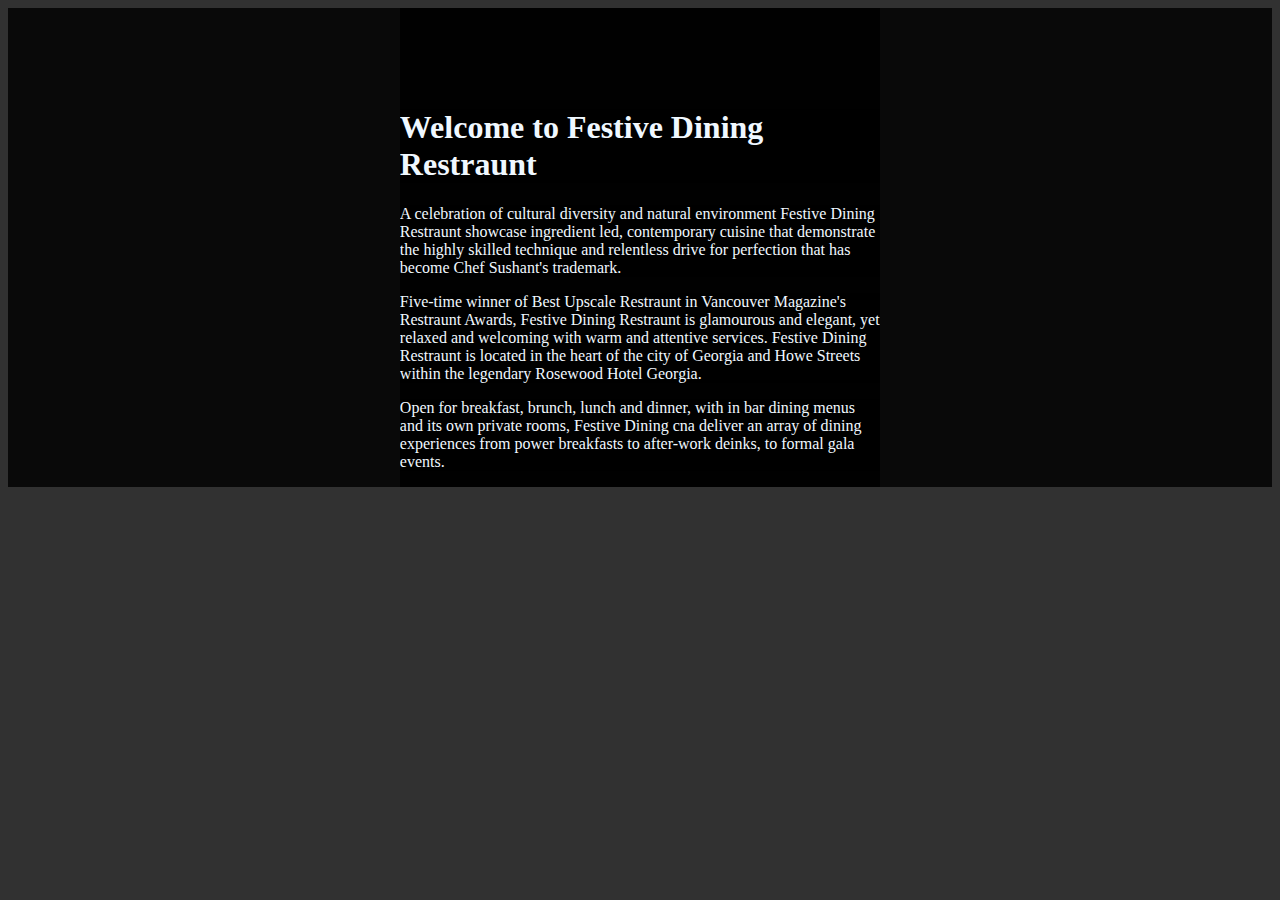
<file: about.html>
<!DOCTYPE html>
<html lang="en">
<head>
    <meta charset="UTF-8">
    <meta name="viewport" content="width=device-width, initial-scale=1.0">
    <title>Document</title>

    <style>
        *{
            overflow-x: hidden;
            padding: 0;
            background-color: rgba(0, 0, 0, 0.808);
            color: aliceblue;
        }



        div{
       
            padding-top: 5em  ;
            margin: auto;
            width: 38%;
            height: 45%;
        }
    </style>
</head>
<body>

    <div class="about">
        <h1>Welcome to Festive Dining Restraunt </h1>
            <p>
            A celebration of cultural diversity and natural environment Festive Dining Restraunt showcase
            ingredient led, contemporary cuisine that demonstrate the highly skilled technique and relentless
            drive for perfection that has become Chef Sushant's trademark.
            </p>

            <p>
            Five-time winner of Best Upscale Restraunt in Vancouver Magazine's Restraunt Awards, Festive Dining Restraunt 
            is glamourous and elegant, yet relaxed and welcoming with warm and attentive 
            services. Festive Dining Restraunt is located in the heart of the city of Georgia and
            Howe Streets within the legendary Rosewood Hotel Georgia.
            </p>

            <p>
            Open for breakfast, brunch, lunch and dinner, with in bar dining menus and its own private rooms,
            Festive Dining cna deliver an array of dining experiences from power breakfasts to after-work deinks,
            to formal gala events.
            </p>
    </div>
</body>
</html>
</file>
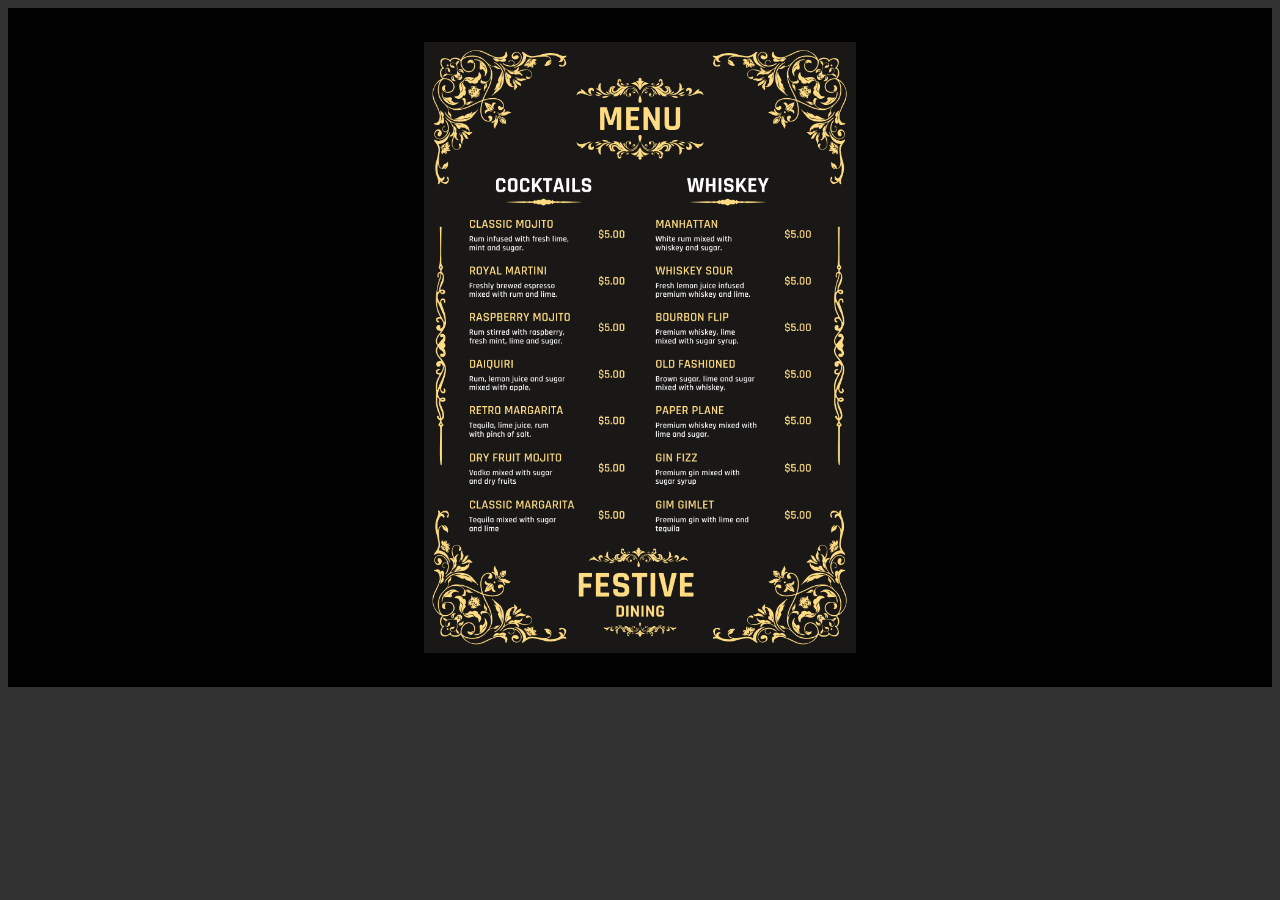
<file: bar.html>
<!DOCTYPE html>
<html lang="en">
<head>
    <meta charset="UTF-8">
    <meta name="viewport" content="width=device-width, initial-scale=1.0">
    <title>Document</title>


    <style>
        *{
            overflow: hidden;
            padding: 0;
            background-color: rgba(0, 0, 0, 0.808);
        }

        div{
            display: flex;
            justify-content: center;
            align-items: center;
        }

        img{
            max-width: 38%;
            max-height: 45%;
            transform: scale(0.9);
        }
    </style>
</head>
<body>
    <div>
        <img src="bar.png" alt="">
    </div>
</body>
</html>
</file>
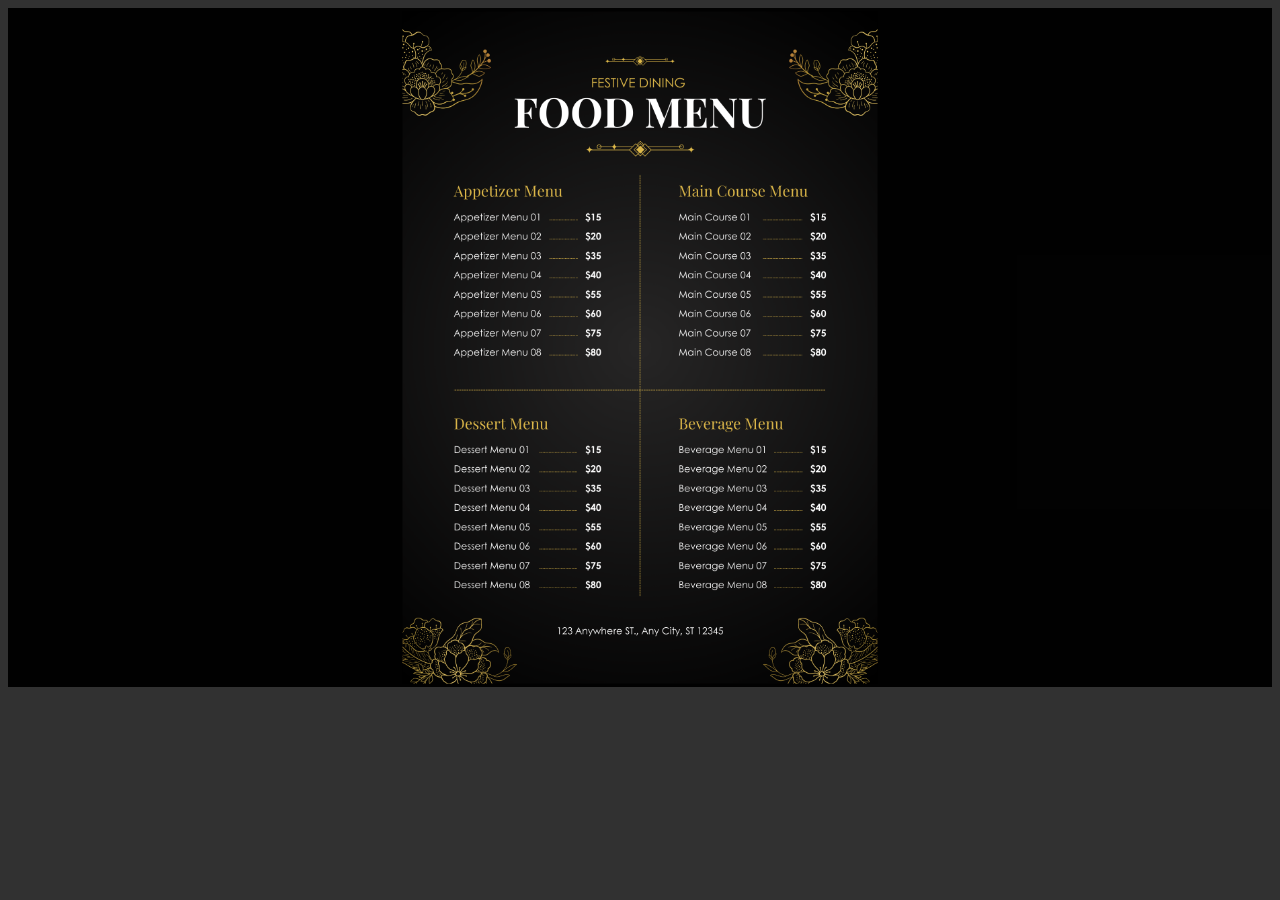
<file: menu.html>
<!DOCTYPE html>
<html lang="en">
<head>
    <meta charset="UTF-8">
    <meta name="viewport" content="width=device-width, initial-scale=1.0">
    <title>Document</title>


    <style>
        *{
            overflow: hidden;
            padding: 0;
            background-color: rgba(0, 0, 0, 0.808);
        }

        div{
            display: flex;
            justify-content: center;
            align-items: center;
        }

        img{
            max-width: 38%;
            max-height: 45%;
            transform: scale(0.99);
        }
    </style>
</head>
<body>
    <div>
        <img src="food menu.png" alt="">
    </div>
</body>
</html>
</file>
